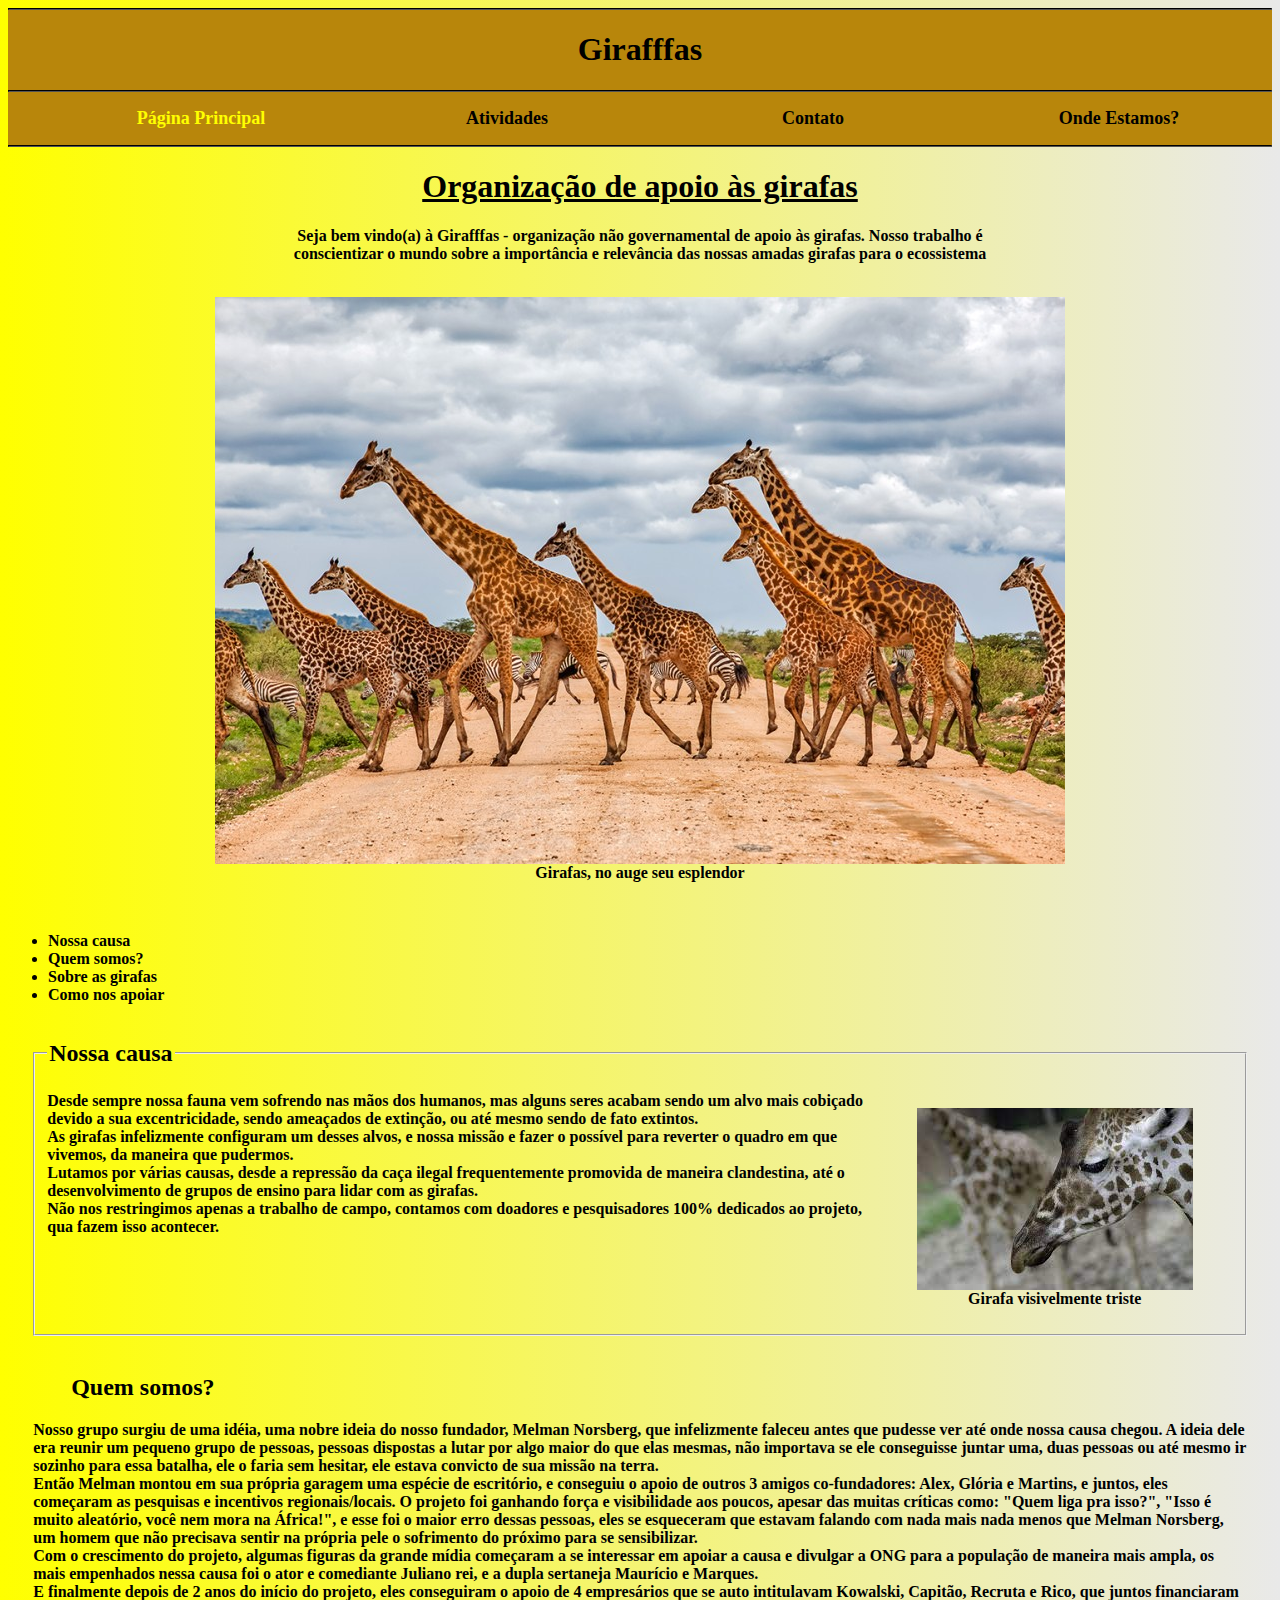
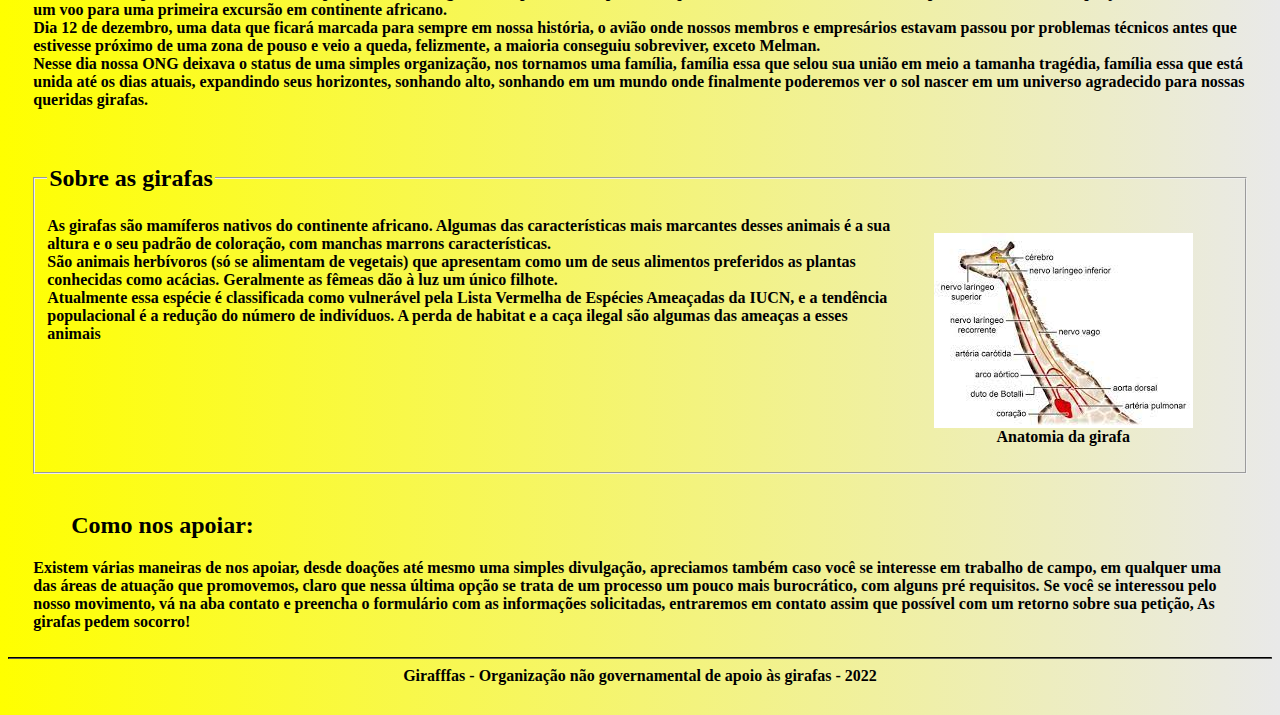
<file: index.html>
<!DOCTYPE html>
<html lang="pt-BR">

<head>
    <meta charset="UTF-8">
    <meta http-equiv="X-UA-Compatible" content="IE=edge">
    <meta name="viewport" content="width=device-width, initial-scale=1.0">
    <title>Página Principal</title>
    <link rel="stylesheet" href="Estilização.css">
</head>

<body>
    <header>
        <hr>
        <h1 id="PagPri">Girafffas</h1>
        <hr>
        <nav>
            <ul>
                <li><a href="#PagPri" class="telaAtual">Página Principal</a></li>
                <li><a href="AtividadesdaOrganização.html">Atividades</a></li>
                <li><a href="FormulárioparaContato.html">Contato</a></li>
                <li><a href="LocalizaçãodaOrganização.html">Onde Estamos?</a></li>
            </ul>
        </nav>
        <hr>
    </header>
    <h1 class="sub"><u>Organização de apoio às girafas</u></h1>
    <div class="sub">
        Seja bem vindo(a) à Girafffas - organização não governamental de apoio às girafas. Nosso trabalho é
        conscientizar
        o mundo sobre a importância e relevância das nossas amadas girafas para o ecossistema
    </div>
    <br>
    <figure>
        <img src="FotoGirafa2.jpg" alt="Girafas, apenas" class="reduz">
        <figcaption>Girafas, no auge seu esplendor</figcaption>
    </figure>
    <br>
    <ul>
        <li><a href="#NC" class="links">Nossa causa</a></li>
        <li><a href="#QS" class="links">Quem somos?</a></li>
        <li><a href="#SG" class="links">Sobre as girafas</a></li>
        <li><a href="#CA" class="links">Como nos apoiar</a></li>
    </ul>
    <fieldset class="txtImg ajuste1">
        <legend>
            <h2 id="NC">Nossa causa</h2>
        </legend>
        Desde sempre nossa fauna vem sofrendo nas mãos dos humanos, mas alguns seres acabam sendo um alvo mais
        cobiçado
        devido a sua excentricidade, sendo ameaçados de extinção, ou até mesmo sendo de fato extintos.<br>
        As girafas infelizmente configuram um desses alvos, e nossa missão e fazer o possível para reverter o quadro
        em
        que vivemos, da maneira que pudermos.<br>
        Lutamos por várias causas, desde a repressão da caça ilegal frequentemente promovida de maneira clandestina,
        até o desenvolvimento de grupos de ensino para lidar com as girafas.<br>
        Não nos restringimos apenas a trabalho de campo, contamos com doadores e pesquisadores 100% dedicados ao
        projeto, qua fazem isso acontecer.<br>
        <figure>
            <img src="FotoGirafa.jpg" alt="Girafa 1">
            <figcaption>Girafa visivelmente triste</figcaption>
        </figure>
    </fieldset>
    <br>
    <h2 id="QS" class="ajuste2">Quem somos?</h2>
    <div class="txtImg ajuste1">
        Nosso grupo surgiu de uma idéia, uma nobre ideia do nosso fundador, Melman Norsberg, que infelizmente faleceu
        antes que pudesse ver até onde nossa causa chegou. A ideia dele era reunir um pequeno grupo de pessoas, pessoas
        dispostas a lutar por algo maior do que elas mesmas, não importava se ele conseguisse juntar uma, duas pessoas
        ou até mesmo ir sozinho para essa batalha, ele o faria sem hesitar, ele estava convicto de sua missão na
        terra.<br>
        Então Melman montou em sua própria garagem uma espécie de escritório, e conseguiu o apoio de outros 3 amigos
        co-fundadores: Alex, Glória e Martins, e juntos, eles começaram as pesquisas e incentivos regionais/locais.
        O projeto foi ganhando força e visibilidade aos poucos, apesar das muitas críticas como: "Quem liga pra isso?",
        "Isso é muito aleatório, você nem mora na África!", e esse foi o maior erro dessas pessoas, eles se esqueceram
        que estavam falando com nada mais nada menos que Melman Norsberg, um homem que não precisava sentir na própria
        pele o sofrimento do próximo para se sensibilizar.<br>
        Com o crescimento do projeto, algumas figuras da grande mídia começaram a se interessar em apoiar a causa e
        divulgar a ONG para a população de maneira mais ampla, os mais empenhados nessa causa foi o ator e comediante
        Juliano rei, e a dupla sertaneja Maurício e Marques.<br>
        E finalmente depois de 2 anos do início do projeto, eles conseguiram o apoio de 4 empresários que se auto
        intitulavam Kowalski, Capitão, Recruta e Rico, que juntos financiaram um voo para uma primeira
        excursão em continente africano.<br>
        Dia 12 de dezembro, uma data que ficará marcada para sempre em nossa história, o avião onde nossos membros e
        empresários estavam passou por problemas técnicos antes que estivesse próximo de uma zona de pouso e veio a
        queda, felizmente,
        a maioria conseguiu sobreviver, exceto Melman.<br>
        Nesse dia nossa ONG deixava o status de uma simples organização, nos tornamos uma família, família essa que
        selou sua união em meio a tamanha tragédia, família essa que está unida até os dias atuais, expandindo seus
        horizontes, sonhando alto, sonhando em um mundo onde finalmente poderemos ver o sol nascer em um universo
        agradecido para nossas queridas girafas.
    </div>
    <br><br>
    <fieldset class="txtImg ajuste1">
        <legend>
            <h2 id="SG">Sobre as girafas</h2>
        </legend>
        As girafas são mamíferos nativos do continente africano.
        Algumas das características mais marcantes desses animais é a sua altura e o seu padrão de coloração, com
        manchas marrons características.<br>São
        animais herbívoros (só se alimentam de vegetais) que apresentam como um de seus alimentos preferidos as plantas
        conhecidas como acácias. Geralmente as fêmeas dão à luz um único filhote.<br>
        Atualmente essa espécie é classificada como vulnerável pela Lista Vermelha de Espécies Ameaçadas da IUCN, e a
        tendência populacional é a redução do número de indivíduos. A perda de habitat e a caça ilegal são algumas das
        ameaças a esses animais
        <figure>
            <img src="AnatomiaGirafa.jpg" alt="Anatomia da girafa">
            <figcaption>Anatomia da girafa</figcaption>
        </figure>
    </fieldset>
    <br>
    <div>
        <h2 id="CA" class="ajuste2">Como nos apoiar:</h2>
        <div class="ajuste1">
            Existem várias maneiras de nos apoiar, desde doações até mesmo uma simples divulgação, apreciamos também
            caso
            você se interesse em trabalho de campo, em qualquer uma das áreas de atuação que promovemos, claro que nessa
            última opção se trata de um processo um pouco mais burocrático, com alguns pré requisitos.
            Se você se interessou pelo nosso movimento, vá na aba contato e preencha o formulário com as informações
            solicitadas, entraremos em contato assim que possível com um retorno sobre sua petição, As girafas pedem
            socorro!
        </div>
    </div>
    <br>
    <hr>
    <footer>Girafffas - Organização não governamental de apoio às girafas - 2022</footer>
</body>

</html>
</file>
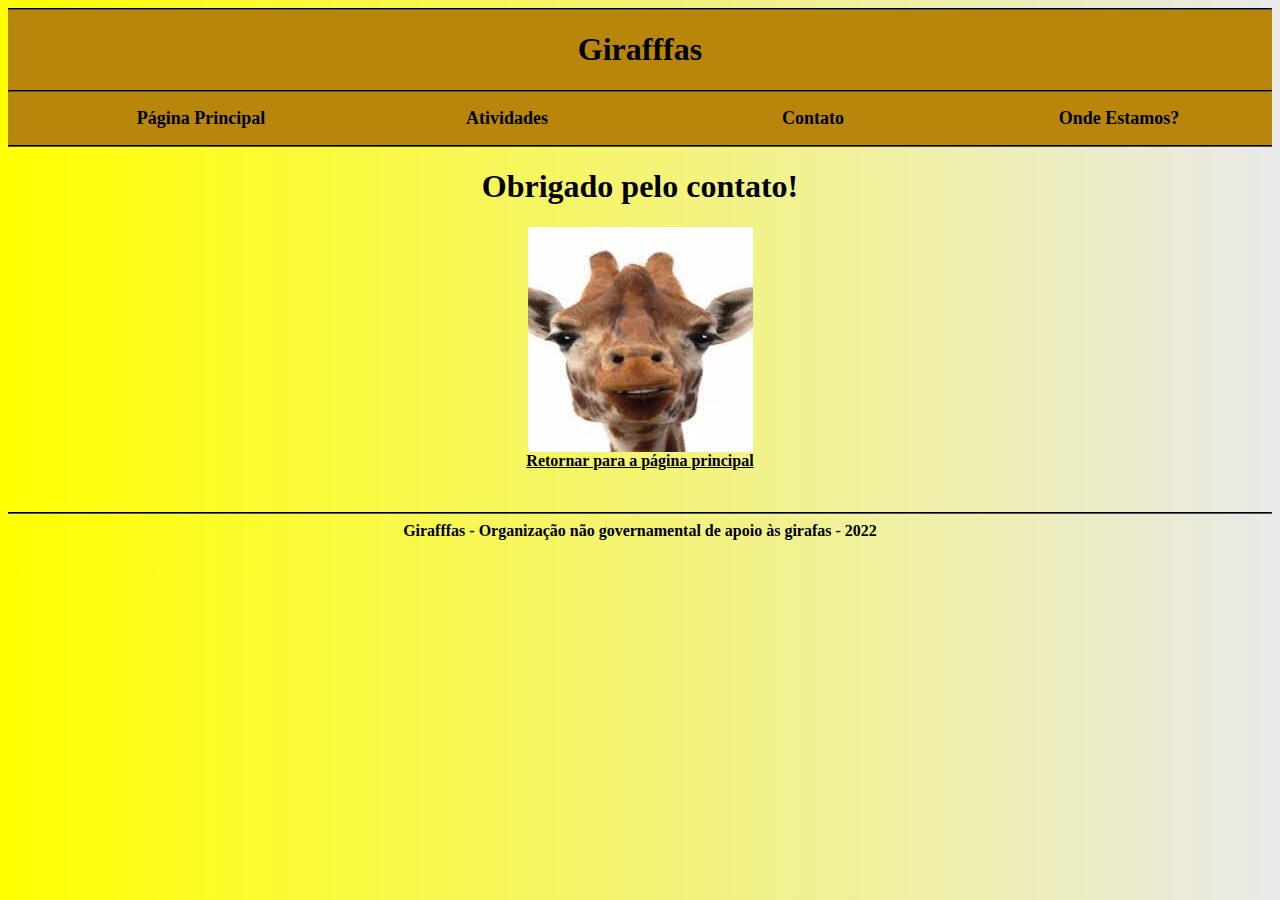
<file: Agradecimento.html>
<!DOCTYPE html>
<html lang="pt-BR">

<head>
    <meta charset="UTF-8">
    <meta http-equiv="X-UA-Compatible" content="IE=edge">
    <meta name="viewport" content="width=device-width, initial-scale=1.0">
    <title>Agradecimento</title>
    <link rel="stylesheet" href="Estilização.css">
</head>

<body>
    <header>
        <hr>
        <h1>Girafffas</h1>
        <hr>
        <nav>
            <ul>
                <li><a href="index.html">Página Principal</a></li>
                <li><a href="AtividadesdaOrganização.html">Atividades</a></li>
                <li><a href="FormulárioparaContato.html">Contato</a></li>
                <li><a href="LocalizaçãodaOrganização.html">Onde Estamos?</a></li>
            </ul>
        </nav>
        <hr>
    </header>
    <h1 class="sub">Obrigado pelo contato!</h1>
    <div>
        <figure>
            <img src="GirafaFeliz.jpg" alt="Girafa Feliz">
            <figcaption><a href="index.html" class="links"><u>Retornar para a página principal</u></a></figcaption>
        </figure>
    </div>
    <br>
    <hr>
    <footer>Girafffas - Organização não governamental de apoio às girafas - 2022</footer>
</body>

</html>
</file>
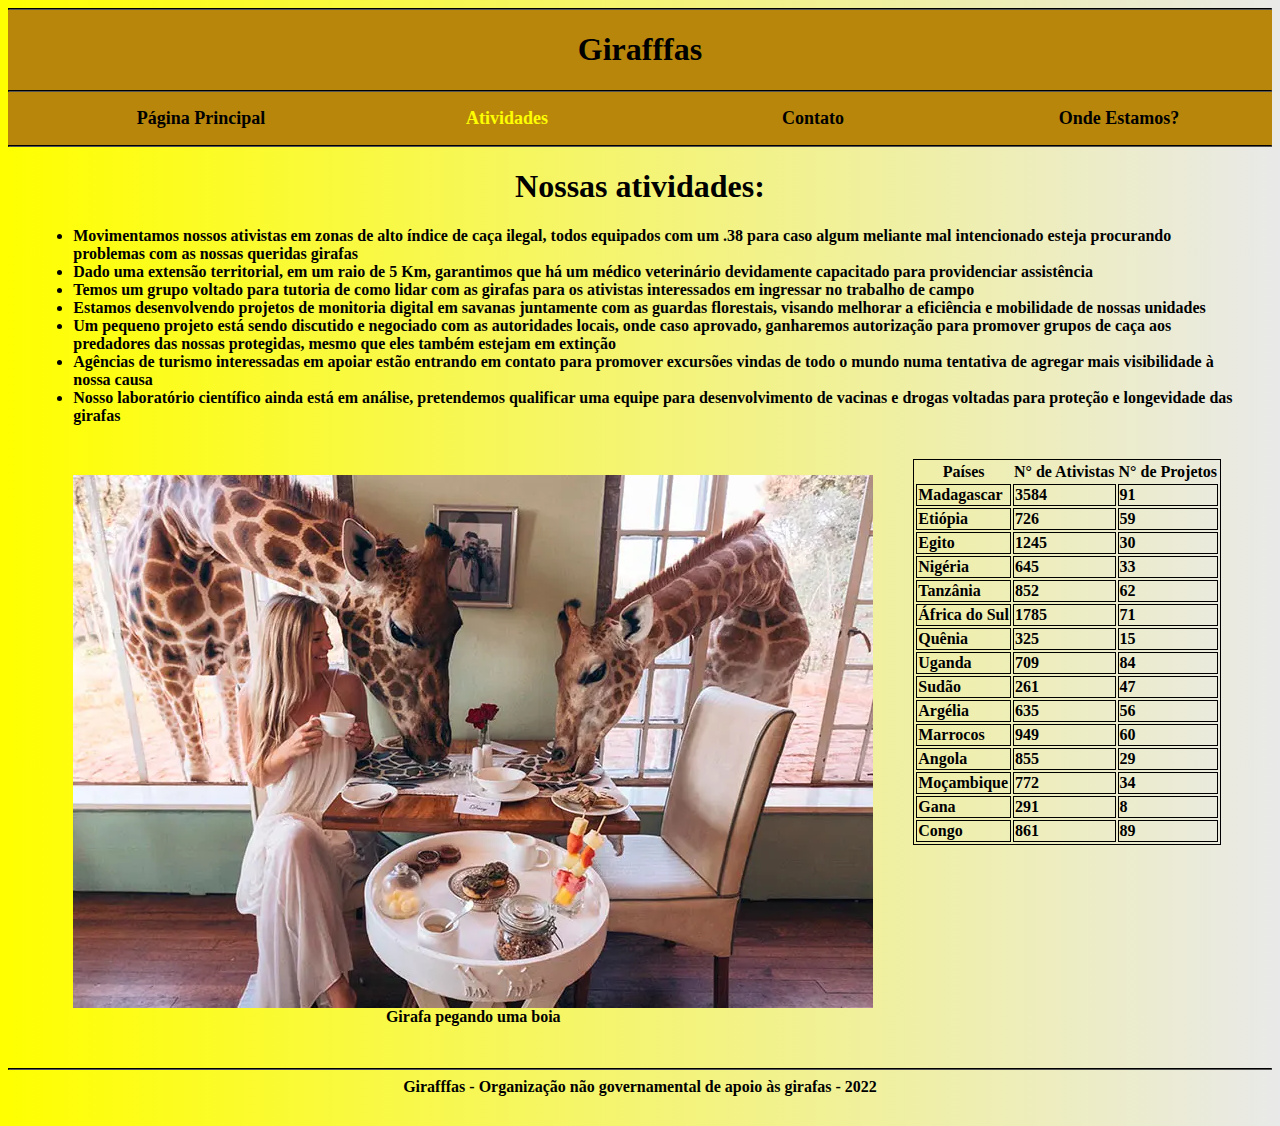
<file: AtividadesdaOrganização.html>
<!DOCTYPE html>
<html lang="pt-BR">

<head>
    <meta charset="UTF-8">
    <meta http-equiv="X-UA-Compatible" content="IE=edge">
    <meta name="viewport" content="width=device-width, initial-scale=1.0">
    <title>Atividades da Organização</title>
    <link rel="stylesheet" href="Estilização.css">
</head>

<body>
    <header>
        <hr>
        <h1 id="AtvOrg">Girafffas</h1>
        <hr>
        <nav>
            <ul>
                <li><a href="index.html">Página Principal</a></li>
                <li><a href="#AtvOrg" class="telaAtual">Atividades</a></li>
                <li><a href="FormulárioparaContato.html">Contato</a></li>
                <li><a href="LocalizaçãodaOrganização.html">Onde Estamos?</a></li>
            </ul>
        </nav>
        <hr>
    </header>
    <div class="fonte">
        <h1>Nossas atividades:</h1>
        <ul class="ajuste1">
            <li>
                Movimentamos nossos ativistas em zonas de alto índice de caça ilegal, todos equipados com um .38 para
                caso algum meliante mal intencionado esteja procurando problemas com as nossas queridas girafas
            </li>
            <li>
                Dado uma extensão territorial, em um raio de 5 Km, garantimos que há um médico veterinário devidamente
                capacitado para providenciar assistência
            </li>
            <li>
                Temos um grupo voltado para tutoria de como lidar com as girafas para os ativistas interessados em
                ingressar no trabalho de campo
            </li>
            <li>
                Estamos desenvolvendo projetos de monitoria digital em savanas juntamente com as guardas florestais,
                visando melhorar a eficiência e mobilidade de nossas unidades
            </li>
            <li>
                Um pequeno projeto está sendo discutido e negociado com as autoridades locais, onde caso aprovado,
                ganharemos autorização para promover grupos de caça aos predadores das nossas protegidas, mesmo que eles
                também estejam em extinção
            </li>
            <li>
                Agências de turismo interessadas em apoiar estão entrando em contato para promover excursões vindas de
                todo o mundo numa tentativa de agregar mais visibilidade à nossa causa
            </li>
            <li>
                Nosso laboratório científico ainda está em análise, pretendemos qualificar uma equipe para
                desenvolvimento de vacinas e drogas voltadas para proteção e longevidade das girafas
            </li>
        </ul>
    </div>
    <br>
    <div class="txtImg ajuste1">
        <div>
            <figure>
                <img src="GirafasPegandoUmaBoia.jpg" alt="Girafa almoçando">
                <figcaption>Girafa pegando uma boia</figcaption>
            </figure>
        </div>
        <div>
            <table>
                <tr>
                    <th>Países</th>
                    <th>N° de Ativistas</th>
                    <th>N° de Projetos</th>
                </tr>
                <tr>
                    <td>Madagascar</td>
                    <td>3584</td>
                    <td>91</td>
                </tr>
                <tr>
                    <td>Etiópia</td>
                    <td>726</td>
                    <td>59</td>
                </tr>
                <tr>
                    <td>Egito</td>
                    <td>1245</td>
                    <td>30</td>
                </tr>
                <tr>
                    <td>Nigéria</td>
                    <td>645</td>
                    <td>33</td>
                </tr>
                <tr>
                    <td>Tanzânia</td>
                    <td>852</td>
                    <td>62</td>
                </tr>
                <tr>
                    <td>África do Sul</td>
                    <td>1785</td>
                    <td>71</td>
                </tr>
                <tr>
                    <td>Quênia</td>
                    <td>325</td>
                    <td>15</td>
                </tr>
                <tr>
                    <td>Uganda</td>
                    <td>709</td>
                    <td>84</td>
                </tr>
                <tr>
                    <td>Sudão</td>
                    <td>261</td>
                    <td>47</td>
                </tr>
                <tr>
                    <td>Argélia</td>
                    <td>635</td>
                    <td>56</td>
                </tr>
                <tr>
                    <td>Marrocos</td>
                    <td>949</td>
                    <td>60</td>
                </tr>
                <tr>
                    <td>Angola</td>
                    <td>855</td>
                    <td>29</td>
                </tr>
                <tr>
                    <td>Moçambique</td>
                    <td>772</td>
                    <td>34</td>
                </tr>
                <tr>
                    <td>Gana</td>
                    <td>291</td>
                    <td>8</td>
                </tr>
                <tr>
                    <td>Congo</td>
                    <td>861</td>
                    <td>89</td>
                </tr>
            </table>
        </div>
    </div>
    <br>
    <hr>
    <footer>Girafffas - Organização não governamental de apoio às girafas - 2022</footer>
</body>

</html>
</file>
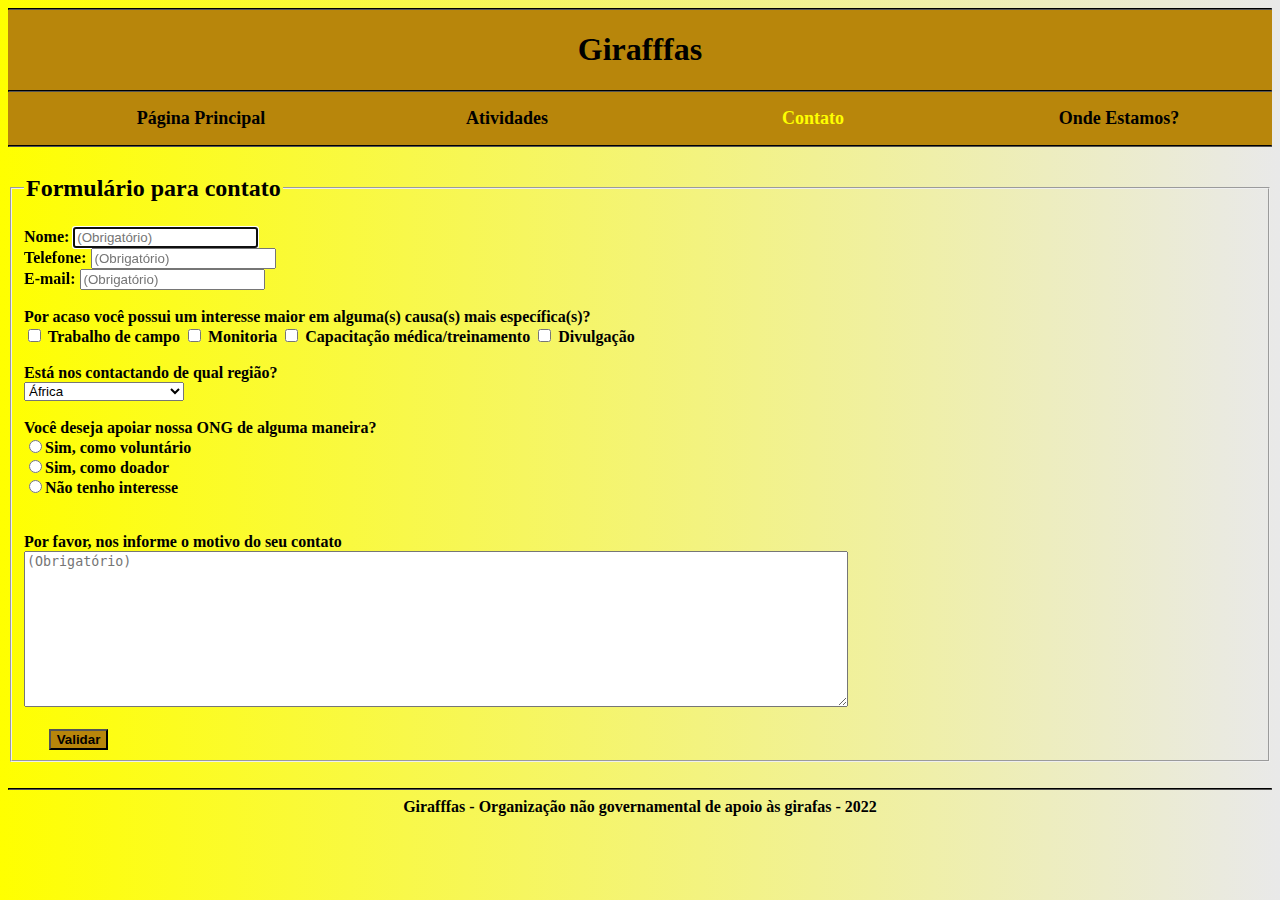
<file: FormulárioparaContato.html>
<!DOCTYPE html>
<html lang="pt-BR">

<head>
    <meta charset="UTF-8">
    <meta http-equiv="X-UA-Compatible" content="IE=edge">
    <meta name="viewport" content="width=device-width, initial-scale=1.0">
    <title>Formulário para Contato</title>
    <link rel="stylesheet" href="Estilização.css">
    <script src="js.js"></script>
</head>

<body>
    <header>
        <hr>
        <h1 id="FormCon">Girafffas</h1>
        <hr>
        <nav>
            <ul>
                <li><a href="index.html">Página Principal</a></li>
                <li><a href="AtividadesdaOrganização.html">Atividades</a></li>
                <li><a href="#FormCon" class="telaAtual">Contato</a></li>
                <li><a href="LocalizaçãodaOrganização.html">Onde Estamos?</a></li>
            </ul>
        </nav>
        <hr>
    </header>
    <div id="outField">
        <fieldset>
            <legend>
                <h2 id="legenda">Formulário para contato</h2>
            </legend>
            <form action="Agradecimento.html" method="get" autocomplete="on" name="formulario" id="formulario">
                <div id="form">
                    <div>
                        <label for="nome">Nome:</label>
                        <input type="text" id="nome" name="nome" autofocus placeholder="(Obrigatório)">
                        <span id="spanNome"></span>
                    </div>
                    <div>
                        <label for="telefone">Telefone:</label>
                        <input type="tel" id="telefone" name="telefone" placeholder="(Obrigatório)">
                        <span id="spanTelefone"></span>
                    </div>
                    <div>
                        <label for="email">E-mail:</label>
                        <input type="email" id="email" name="email" placeholder="(Obrigatório)">
                        <span id="spanEmail"></span>
                    </div>
                    <br>
                    <div>
                        Por acaso você possui um interesse maior em alguma(s) causa(s) mais específica(s)?
                    </div>
                    <div>
                        <input type="checkbox" id="Causa1" name="Causa1" value="Trabalho de campo">
                        <label for="Causa1">Trabalho de campo</label>
                        <input type="checkbox" id="Causa2" name="Causa2" value="Monitoria">
                        <label for="Causa2">Monitoria</label>
                        <input type="checkbox" id="Causa3" name="Causa3" value="Capacitação médica/treinamento">
                        <label for="Causa3">Capacitação médica/treinamento</label>
                        <input type="checkbox" id="Causa4" name="Causa4" value="Divulgação">
                        <label for="Causa4">Divulgação</label>
                    </div>
                    <br>
                    <div>
                        Está nos contactando de qual região?
                    </div>
                    <div>
                        <select name="continentes" id="continentes">
                            <option value="AL">América do Sul/Central</option>
                            <option value="AN">América do Norte</option>
                            <option value="EU">Europa</option>
                            <option value="AF" selected>África</option>
                            <option value="AS">Ásia</option>
                            <option value="OC">Oceania</option>
                        </select>
                    </div>
                    <br>
                    <div>
                        Você deseja apoiar nossa ONG de alguma maneira?
                    </div>
                    <div name="apoio" id="apoio">
                        <input type="radio" name="ajuda" id="ajV" value="Sim, como voluntário">Sim, como voluntário<br>
                        <input type="radio" name="ajuda" id="ajD" value="Sim, como doador">Sim, como doador<br>
                        <input type="radio" name="ajuda" id="ntI" value="Não tenho interesse">Não tenho interesse<br>
                    </div>
                    <span id="spanApoio"></span><br>
                    <br>
                    <div>
                        Por favor, nos informe o motivo do seu contato
                    </div>
                    <div>
                        <textarea id="texto" name="texto" rows="10" cols="100"
                            placeholder="(Obrigatório)"></textarea><br>
                        <span id="spanTexto"></span>
                    </div>
                    <br>
                    <button class="botoes2" type="button" onclick="validar()">Validar</button>
                </div>
                <div id="dados" class="exibeDados">
                    <div id="dados1"></div>
                    <div id="dados2"></div>
                    <div id="dados3"></div>
                    <div id="dados4"></div>
                    <div id="dados5"></div>
                    <div id="dados6"></div>
                    <div id="dados7"></div>
                    <br>
                    <div class="botoes">
                        <button class="botoes2" type="reset" id="botaoReset" onclick="resetar()">Reiniciar</button>
                        <button class="botoes2" type="button" onclick="alterar()" id="botaoAlterar">Alterar</button>
                        <button class="botoes2" type="submit" id="botaoEnviar">Enviar</button>
                    </div>
                </div>
            </form>
        </fieldset>
    </div>
    <br>
    <hr>
    <footer>Girafffas - Organização não governamental de apoio às girafas - 2022</footer>
</body>

</html>
</file>
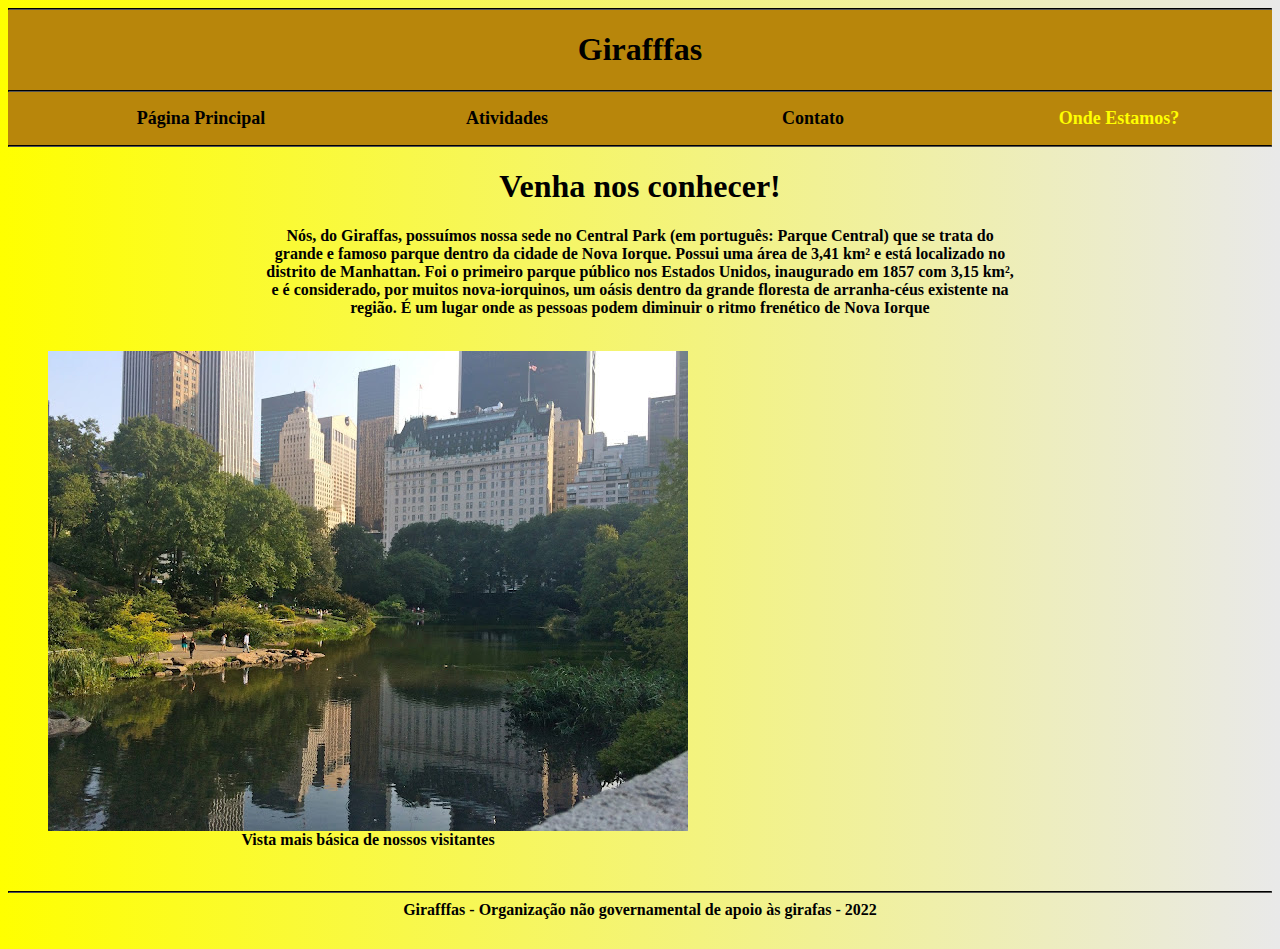
<file: LocalizaçãodaOrganização.html>
<!DOCTYPE html>
<html lang="pt-BR">

<head>
    <meta charset="UTF-8">
    <meta http-equiv="X-UA-Compatible" content="IE=edge">
    <meta name="viewport" content="width=device-width, initial-scale=1.0">
    <title>Localização da Organização</title>
    <link rel="stylesheet" href="Estilização.css">
</head>

<body>
    <header>
        <hr>
        <h1 id="LocOrg">Girafffas</h1>
        <hr>
        <nav>
            <ul>
                <li><a href="index.html">Página Principal</a></li>
                <li><a href="AtividadesdaOrganização.html">Atividades</a></li>
                <li><a href="FormulárioparaContato.html">Contato</a></li>
                <li><a href="#LocOrg" class="telaAtual">Onde Estamos?</a></li>
            </ul>
        </nav>
        <hr>
    </header>
    <h1 class="sub">Venha nos conhecer!</h1>
    <div class="sub">
        Nós, do Giraffas, possuímos nossa sede no Central Park (em português: Parque Central) que se trata do grande e
        famoso parque dentro da cidade de Nova Iorque. Possui uma
        área de 3,41 km² e está localizado no distrito de Manhattan. Foi o primeiro parque público nos Estados
        Unidos, inaugurado em 1857 com 3,15 km², e é considerado, por muitos nova-iorquinos, um oásis dentro da
        grande floresta de arranha-céus existente na região. É um lugar onde as pessoas podem diminuir o ritmo frenético
        de Nova Iorque
    </div>
    <br>
    <div class="txtImg">
        <div>
            <figure>
                <img src="CentralPark.jpg" class="PIMG2" alt="Central Park">
                <figcaption>Vista mais básica de nossos visitantes</figcaption>
            </figure>
        </div>
        <div>
            <iframe
                src="https://www.google.com/maps/embed?pb=!1m18!1m12!1m3!1d3021.127098125726!2d-73.96870248459292!3d40.78121987932449!2m3!1f0!2f0!3f0!3m2!1i1024!2i768!4f13.1!3m3!1m2!1s0x89c2589a018531e3%3A0xb9df1f7387a94119!2sCentral%20Park!5e0!3m2!1spt-BR!2sbr!4v1669221615669!5m2!1spt-BR!2sbr"
                width="600" height="450" style="border:0;" allowfullscreen="" loading="lazy"
                referrerpolicy="no-referrer-when-downgrade"></iframe>
        </div>
    </div>
    <br>
    <hr>
    <footer>Girafffas - Organização não governamental de apoio às girafas - 2022</footer>
</body>

</html>
</file>
<file: Estilização.css>
body {
    background-image: linear-gradient(to right, yellow, rgb(233, 233, 233));
    font-family: cursive;
    font-weight: bold;
}

.telaAtual {
    color: yellow;
}

span {
    color: red
}

header {
    background-color: darkgoldenrod;
}

nav ul {
    display: flex;
    justify-content: center;
    background-color: darkgoldenrod;
}

nav li {
    width: 100%;
    justify-content: center;
    margin: auto;
    display: flex;
    list-style: none;
    font-size: large;
}

nav a {
    color: black;
    text-decoration: wavy;
    font-weight: bold;
}

h1 {
    text-align: center;
}

hr {
    border-color: black;
}

footer {
    text-align: center;
    width: 100%;
    height: 2.5rem;
}

.sub {
    text-align: center;
    padding-left: 20%;
    padding-right: 20%;
}

img {
    display: block;
    margin-left: auto;
    margin-right: auto;
}

a.links {
    color: black;
    text-decoration: wavy;
}

img.reduz {
    max-width: 100%;
    height: auto;
}

figcaption {
    text-align: center;
}

.txtImg {
    display: flex;
}

.ajuste1 {
    margin-left: 2%;
    margin-right: 2%;
}

.ajuste2 {
    padding-left: 5%;
}

.ajuste3 {
    text-align: center;
}

table {
    border: 1px solid black;
}

td {
    border: 1px solid black;
}

.exibeDados {
    display: none;
}

.botoes {
    display: flex;
    justify-content: center;
}

.botoes2 {
    background-color: darkgoldenrod;
    color: black;
    margin-left: 2%;
    margin-right: 2%;
    font-weight: bold;
}
</file>
